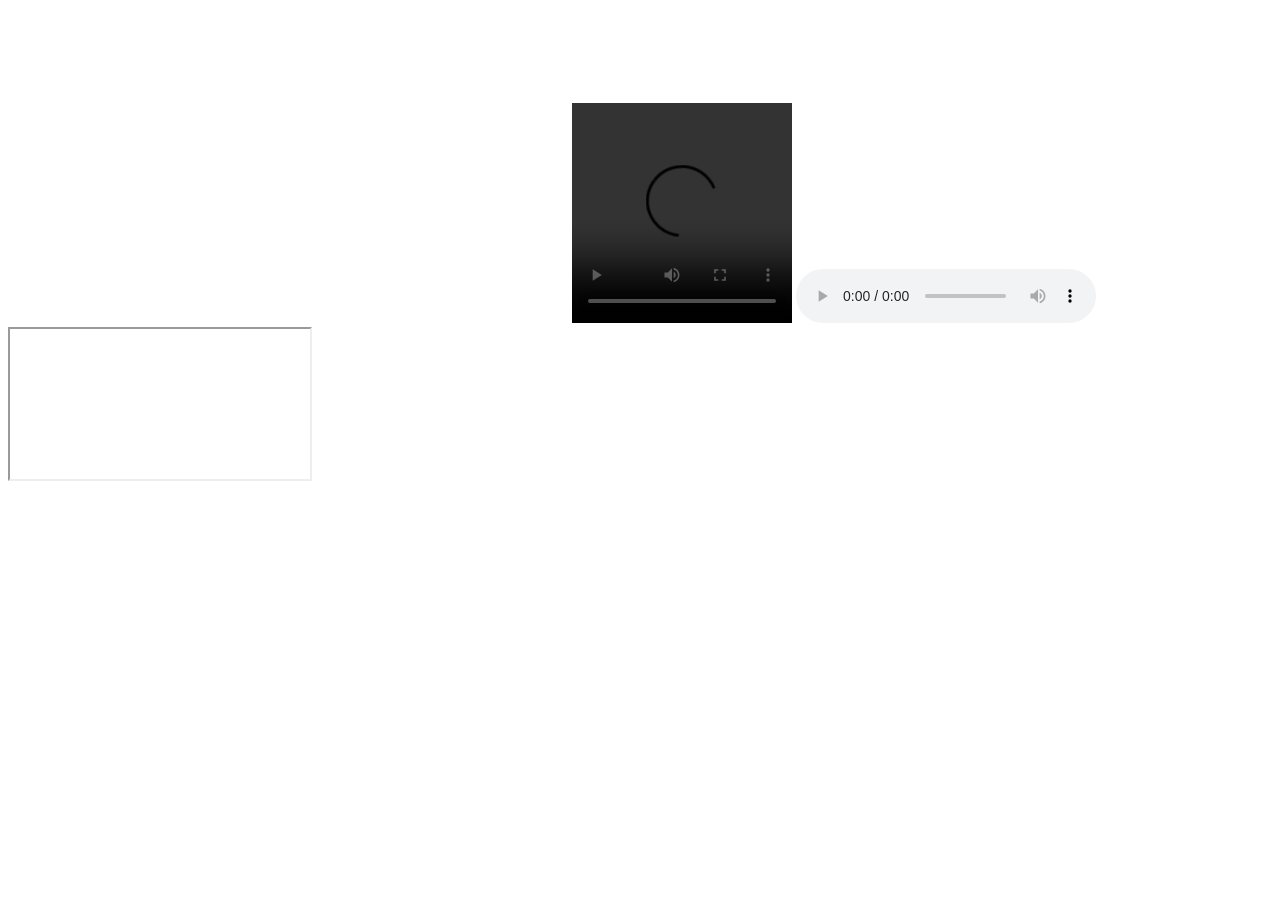
<file: embeddingOriginalWork.html>
<!DOCTYPE html>
<html>
	<head>
		<title></title>
	</head>
	<body>
		<iframe width="560" height="315" src="https://www.youtube.com/embed/lGP1YFE5s4M"frameborder="0" allowfullscreen></iframe>
		<video width="220" height="220" controls>
  			<source src="http://cdnsecakmi.kaltura.com/p/1449362/sp/144936200/serveFlavor/entryId/1_ad1c2eu5/v/1/flavorId/1_28ki13i9/forceproxy/true/name/a.mp4" type="video/mp4">
  		</video>
  		<audio controls height="100" width="100"><source src="http://www.runoob.com/try/demo_source/horse.mp3" type="audio/mpeg"><source src="http://www.runoob.com/try/demo_source/horse.mp3" type="audio/ogg"><embed height="50" width="100" src="http://www.runoob.com/try/demo_source/horse.mp3"></audio>
  		<object width="400" height="400" data="http://docs.google.com/gview?url=http://path.com/to/your/pdf.pdf&embedded=true"></object>
  		<iframe src="https://feed.mikle.com/widget/v2/20865/"></iframe>
		
	</body>
</html>
</file>
